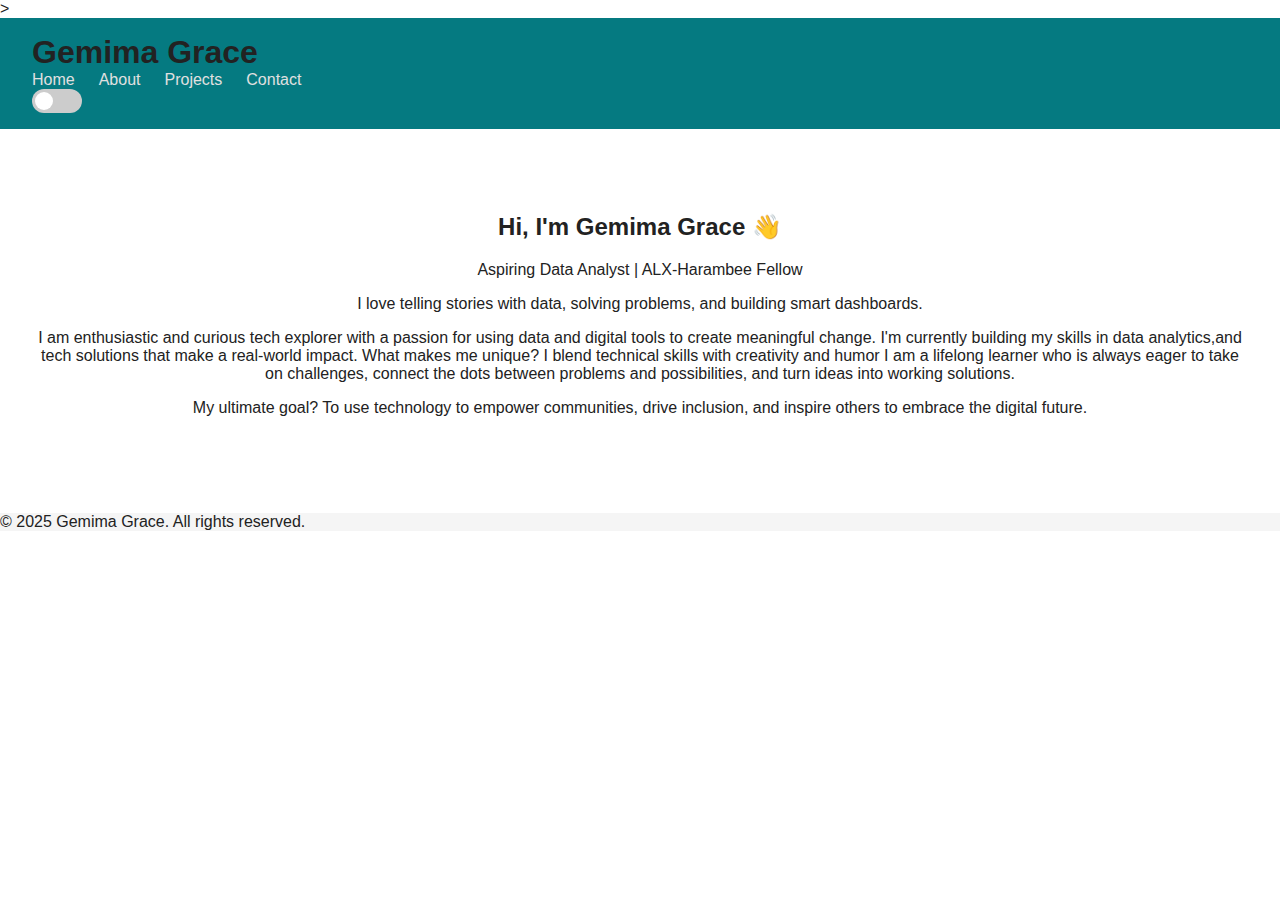
<file: index.html>
<!DOCTYPE html>
<html lang="en">
<head>
  <meta charset="UTF-8">
  <meta name="viewport" content="width=device-width, initial-scale=1.0">
  <title>Gemima Grace | Portfolio</title>
  <link rel="stylesheet" href="style.css">
  <script src="script.js" defer></script>
</head>
<body></body>>
  <header>
    <nav>
  <h1>Gemima Grace</h1>
  <ul>
    <li><a href="index.html">Home</a></li>
    <li><a href="about.html">About</a></li>
    <li><a href="projects.html">Projects</a></li>
    <li><a href="contact.html">Contact</a></li>
  </ul>
  <div class="theme-toggle">
    <label class="switch">
      <input type="checkbox" id="modeToggle">
      <span class="slider round"></span>
    </label>
  </div>
</nav>

  </header>

  <main>
    <section class="hero">
      <h2>Hi, I'm Gemima Grace 👋</h2>
      <p>Aspiring Data Analyst | ALX-Harambee Fellow</p>
      <p>I love telling stories with data, solving problems, and building smart dashboards.</p>
      <p>I am enthusiastic and curious tech explorer with a passion for using data and digital tools to create meaningful change. I'm currently building my skills in data analytics,and tech solutions that make a real-world impact.  What makes me unique? I blend technical skills with creativity and humor  I am a lifelong learner who is always eager to take on challenges, connect the dots between problems and possibilities, and turn ideas into working solutions.</p>
      <p> My ultimate goal? To use technology to empower communities, drive inclusion, and inspire others to embrace the digital future.</p>
      
    </section>
  </main>

  <footer>
    <p>&copy; 2025 Gemima Grace. All rights reserved.</p>
  </footer>
</body>
</html>
</file>
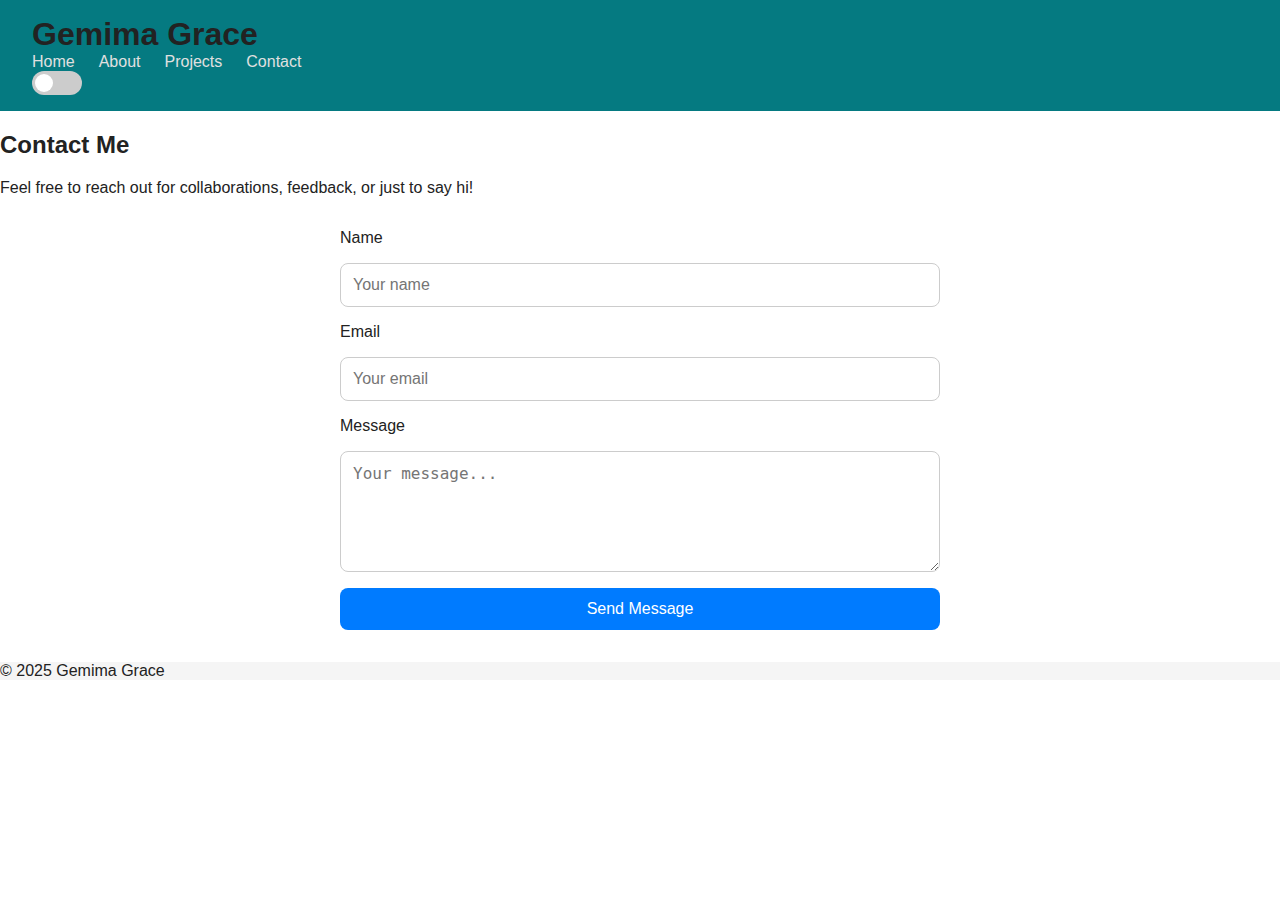
<file: contact.html>
<!DOCTYPE html>
<html lang="en">
<head>
  <meta charset="UTF-8" />
  <meta name="viewport" content="width=device-width, initial-scale=1.0"/>
  <title>Contact - Gemima Grace</title>
  <link rel="stylesheet" href="style.css" />
  <script defer src="script.js"></script>
</head>
<body>
  <header>
    <nav>
      <h1>Gemima Grace</h1>
      <ul>
        <li><a href="index.html">Home</a></li>
        <li><a href="about.html">About</a></li>
        <li><a href="projects.html">Projects</a></li>
        <li><a href="contact.html">Contact</a></li>
      </ul>
      <div class="theme-toggle">
        <label class="switch">
          <input type="checkbox" id="modeToggle">
          <span class="slider round"></span>
        </label>
      </div>
    </nav>
  </header>

  <main class="container">
    <h2>Contact Me</h2>
    <p>Feel free to reach out for collaborations, feedback, or just to say hi!</p>

    <form class="contact-form">
      <label for="name">Name</label>
      <input type="text" id="name" name="name" placeholder="Your name" required />

      <label for="email">Email</label>
      <input type="email" id="email" name="email" placeholder="Your email" required />

      <label for="message">Message</label>
      <textarea id="message" name="message" rows="5" placeholder="Your message..." required></textarea>

      <button type="submit">Send Message</button>
    </form>
  </main>

  <footer>
    <p>&copy; 2025 Gemima Grace</p>
  </footer>
</body>
</html>
</file>
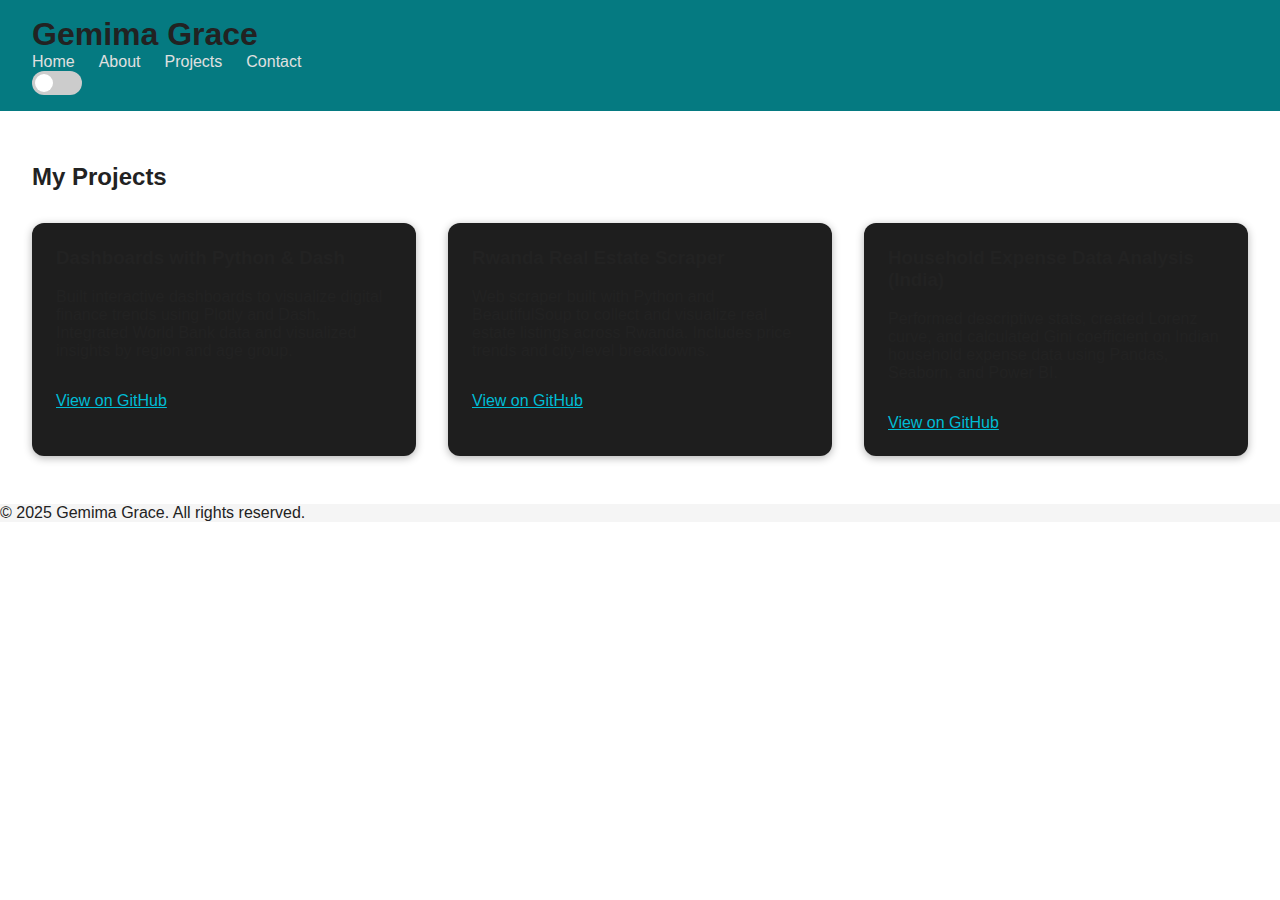
<file: projects.html>
<!DOCTYPE html>
<html lang="en">
<head>
  <meta charset="UTF-8" />
  <meta name="viewport" content="width=device-width, initial-scale=1.0"/>
  <title>Projects | Gemima Grace</title>
  <link rel="stylesheet" href="style.css" />
  <script src="script.js" defer></script>
</head>
<body></body>
  <header>
    <nav>
  <h1>Gemima Grace</h1>
  <ul>
    <li><a href="index.html">Home</a></li>
    <li><a href="about.html">About</a></li>
    <li><a href="projects.html">Projects</a></li>
    <li><a href="contact.html">Contact</a></li>
  </ul>
  <div class="theme-toggle">
    <label class="switch">
      <input type="checkbox" id="modeToggle">
      <span class="slider round"></span>
    </label>
  </div>
</nav>

  </header>

  <main class="projects">
    <section>
      <h2>My Projects</h2>
      <div class="project-grid">
        <!-- Project 1 -->
        <div class="project-card">
          <h3>Dashboards with Python & Dash</h3>
          <p>Built interactive dashboards to visualize digital finance trends using Plotly and Dash. Integrated World Bank data and visualized insights by region and age group.</p>
          <a href="https://github.com/gemima123" target="_blank">View on GitHub</a>
        </div>

        <!-- Project 2 -->
        <div class="project-card">
          <h3>Rwanda Real Estate Scraper</h3>
          <p>Web scraper built with Python and BeautifulSoup to collect and visualize real estate listings across Rwanda. Includes price trends and city-level breakdowns.</p>
          <a href="https://github.com/gemima123" target="_blank">View on GitHub</a>
        </div>

        <!-- Project 3 -->
        <div class="project-card">
          <h3>Household Expense Data Analysis (India)</h3>
          <p>Performed descriptive stats, created Lorenz curve, and calculated Gini coefficient on Indian household expense data using Pandas, Seaborn, and Power BI.</p>
          <a href="https://github.com/gemima123" target="_blank">View on GitHub</a>
        </div>

        <!-- Add more project cards below if needed -->
      </div>
    </section>
  </main>

  <footer>
    <p>&copy; 2025 Gemima Grace. All rights reserved.</p>
  </footer>
</body>
</html>
</file>
<file: style.css>
body {
  margin: 0;
  font-family: 'Segoe UI', sans-serif;
  background-color: #ffffff;
  color: #222222;
}


header {
  background-color: #057a81;
  padding: 1rem 2rem;
  display: flex;
  justify-content: space-between;
  align-items: center;
}

nav h1 {
  margin: 0;
}

nav ul {
  list-style: none;
  display: flex;
  gap: 1.5rem;
  margin: 0;
  padding: 0;
}

nav a {
  color: #e0e0e0;
  text-decoration: none;
}

nav a.active {
  border-bottom: 2px solid #00bcd4;
}

.hero {
  padding: 4rem 2rem;
  text-align: center;
}

footer {
  background-color: #f5f5f5;
  color: #222;
}
.about {
  padding: 2rem;
}

.about-container {
  max-width: 800px;
  margin: auto;
  text-align: center;
}

.profile-img {
  width: 150px;
  border-radius: 100px;
  margin-bottom: 1rem;
}
.projects {
  padding: 2rem;
}

.project-grid {
  display: grid;
  grid-template-columns: repeat(auto-fit, minmax(300px, 1fr));
  gap: 2rem;
  margin-top: 2rem;
}

.project-card {
  background-color: #1e1e1e;
  padding: 1.5rem;
  border-radius: 12px;
  box-shadow: 0 2px 8px rgba(0,0,0,0.3);
}

.project-card h3 {
  margin-top: 0;
}

.project-card a {
  display: inline-block;
  margin-top: 1rem;
  color: #00bcd4;
  text-decoration: underline;
}
/* Toggle Switch Styles */
.theme-toggle {
  margin-left: auto;
  display: flex;
  align-items: center;
}

.switch {
  position: relative;
  display: inline-block;
  width: 50px;
  height: 24px;
}

.switch input {
  opacity: 0;
  width: 0;
  height: 0;
}

.slider {
  position: absolute;
  cursor: pointer;
  top: 0; left: 0; right: 0; bottom: 0;
  background-color: #ccc;
  transition: 0.4s;
  border-radius: 24px;
}

.slider:before {
  position: absolute;
  content: "";
  height: 18px;
  width: 18px;
  left: 3px;
  bottom: 3px;
  background-color: white;
  transition: 0.4s;
  border-radius: 50%;
}

input:checked + .slider {
  background-color: #2196F3;
}

input:checked + .slider:before {
  transform: translateX(26px);
}
body.dark {
  background-color: #121212;
  color: #e0e0e0;
}

body.dark header,
body.dark footer {
  background-color: #1e1e1e;
  color: #e0e0e0;
}

body.dark .project-card {
  background-color: #2a2a2a;
}

body.dark a {
  color: #00bcd4;
}
.contact-form {
  max-width: 600px;
  margin: 2rem auto;
  display: flex;
  flex-direction: column;
  gap: 1rem;
}

.contact-form input,
.contact-form textarea {
  padding: 0.75rem;
  font-size: 1rem;
  border: 1px solid #ccc;
  border-radius: 8px;
}

.contact-form button {
  padding: 0.75rem;
  font-size: 1rem;
  border: none;
  border-radius: 8px;
  background-color: #007BFF;
  color: white;
  cursor: pointer;
  transition: background-color 0.3s ease;
}

.contact-form button:hover {
  background-color: #0056b3;
}

/* Dark mode overrides */
body.dark .contact-form input,
body.dark .contact-form textarea {
  background-color: #2a2a2a;
  color: #eee;
  border: 1px solid #555;
}

body.dark .contact-form button {
  background-color: #1e88e5;
}
</file>
